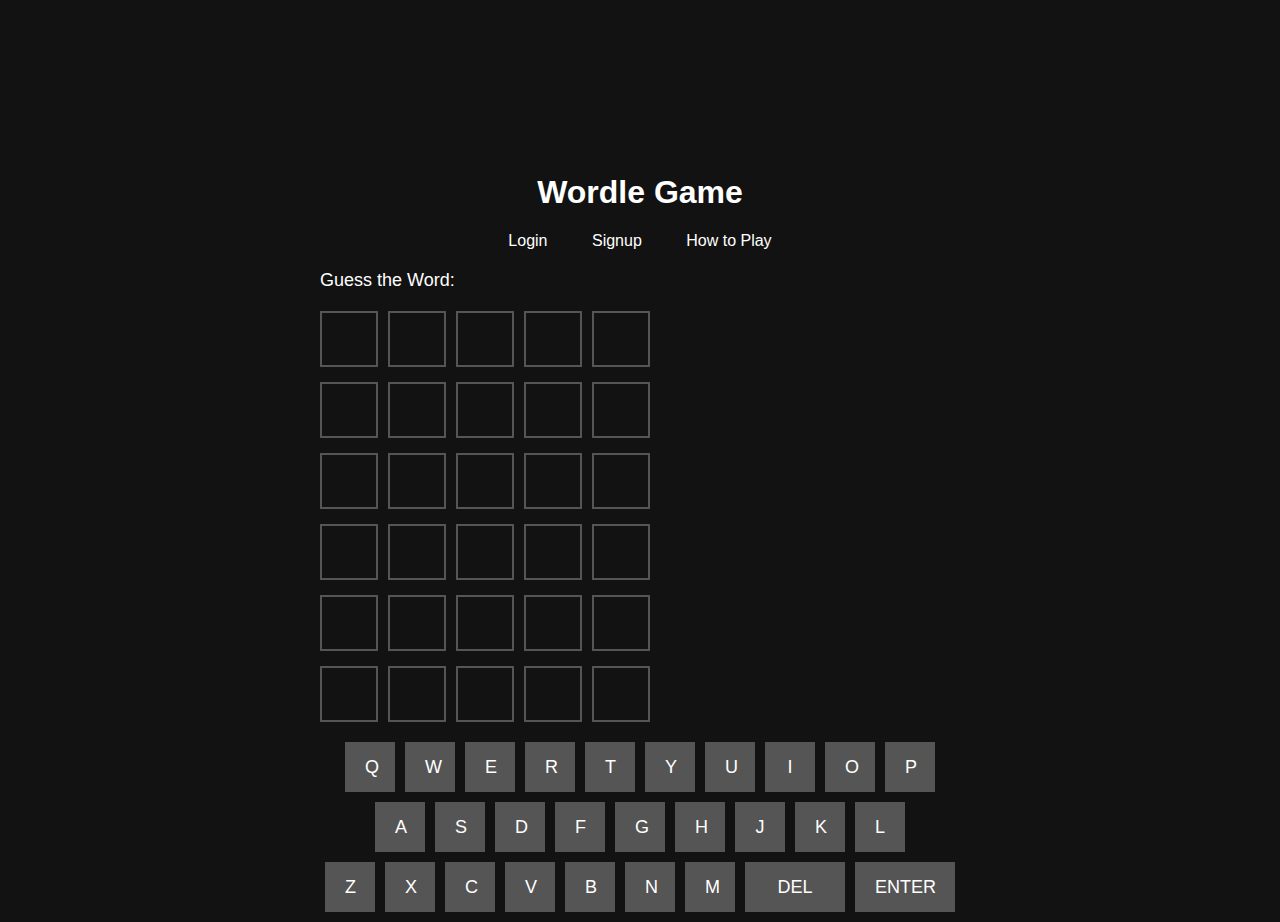
<file: index.html>
<!DOCTYPE html>
<html lang="en">
<head>
    <meta charset="UTF-8">
    <meta name="viewport" content="width=device-width, initial-scale=1, minimum-scale=1, maximum-scale=1, user-scalable=yes">
    <title>Wordle-like Game</title>
    <link rel="stylesheet" href="style.css">
</head>
<body>
    <header>
        <h1>Wordle Game</h1>
        <nav>
            <a href="login.html">Login</a>
            <a href="signup.html">Signup</a>
            <a href="#" id="howToPlayBtn">How to Play</a>

        </nav>
    </header>

    <main>
        <div id="word-display">Guess the Word: <span id="word-text"></span></div>
        <div class="grid">
            <!-- Create a 6x5 grid -->
            <div class="row">
                <input type="text" maxlength="1" class="cell" disabled>
                <input type="text" maxlength="1" class="cell" disabled>
                <input type="text" maxlength="1" class="cell" disabled>
                <input type="text" maxlength="1" class="cell" disabled>
                <input type="text" maxlength="1" class="cell" disabled>
            </div>
            <!-- Repeat for 5 more rows -->
            <div class="row">
                <input type="text" maxlength="1" class="cell" disabled>
                <input type="text" maxlength="1" class="cell" disabled>
                <input type="text" maxlength="1" class="cell" disabled>
                <input type="text" maxlength="1" class="cell" disabled>
                <input type="text" maxlength="1" class="cell" disabled>
            </div>
            <div class="row">
                <input type="text" maxlength="1" class="cell" disabled>
                <input type="text" maxlength="1" class="cell" disabled>
                <input type="text" maxlength="1" class="cell" disabled>
                <input type="text" maxlength="1" class="cell" disabled>
                <input type="text" maxlength="1" class="cell" disabled>
            </div>
            <div class="row">
                <input type="text" maxlength="1" class="cell" disabled>
                <input type="text" maxlength="1" class="cell" disabled>
                <input type="text" maxlength="1" class="cell" disabled>
                <input type="text" maxlength="1" class="cell" disabled>
                <input type="text" maxlength="1" class="cell" disabled>
            </div>
            <div class="row">
                <input type="text" maxlength="1" class="cell" disabled>
                <input type="text" maxlength="1" class="cell" disabled>
                <input type="text" maxlength="1" class="cell" disabled>
                <input type="text" maxlength="1" class="cell" disabled>
                <input type="text" maxlength="1" class="cell" disabled>
            </div>
            <div class="row">
                <input type="text" maxlength="1" class="cell" disabled>
                <input type="text" maxlength="1" class="cell" disabled>
                <input type="text" maxlength="1" class="cell" disabled>
                <input type="text" maxlength="1" class="cell" disabled>
                <input type="text" maxlength="1" class="cell" disabled>
            </div>
        </div>

        <!-- On-screen keyboard -->
        <div class="keyboard">
            <div class="keyboard-row">
                <button class="key">Q</button>
                <button class="key">W</button>
                <button class="key">E</button>
                <button class="key">R</button>
                <button class="key">T</button>
                <button class="key">Y</button>
                <button class="key">U</button>
                <button class="key">I</button>
                <button class="key">O</button>
                <button class="key">P</button>
            </div>
            <div class="keyboard-row">
                <button class="key">A</button>
                <button class="key">S</button>
                <button class="key">D</button>
                <button class="key">F</button>
                <button class="key">G</button>
                <button class="key">H</button>
                <button class="key">J</button>
                <button class="key">K</button>
                <button class="key">L</button>
            </div>
            <div class="keyboard-row">
                <button class="key">Z</button>
                <button class="key">X</button>
                <button class="key">C</button>
                <button class="key">V</button>
                <button class="key">B</button>
                <button class="key">N</button>
                <button class="key">M</button>
                <button class="keyS" id="delete">DEL</button>
                <button class="keyS" id="enter">ENTER</button>
            </div>
        </div>
    </main>
    <div id="howToPlayModal" class="modal">
        <div class="modal-content">
            <span class="close">&times;</span>
            <h2>How to Play</h2>
            <p>Guess the Wordle in 6 tries.</p>
            <ul>
                <li>Each guess must be a valid 5-letter word. Hit the enter button to submit.</li>
                <li>After each guess, the color of the tiles will change to show how close your guess was to the word.</li>
            </ul>
            <h3>Examples</h3>
            <p><strong>W</strong> E A R Y</p>
            <p>The letter W is in the word and in the correct spot.</p>
            <p>P <strong>I</strong> L L S</p>
            <p>The letter I is in the word but in the wrong spot.</p>
            <p>V A G U <strong>E</strong></p>
            <p>The letter E is not in the word in any spot.</p>
        </div>
    </div>


    <script src="script.js"></script>
</body>
</html>
</file>
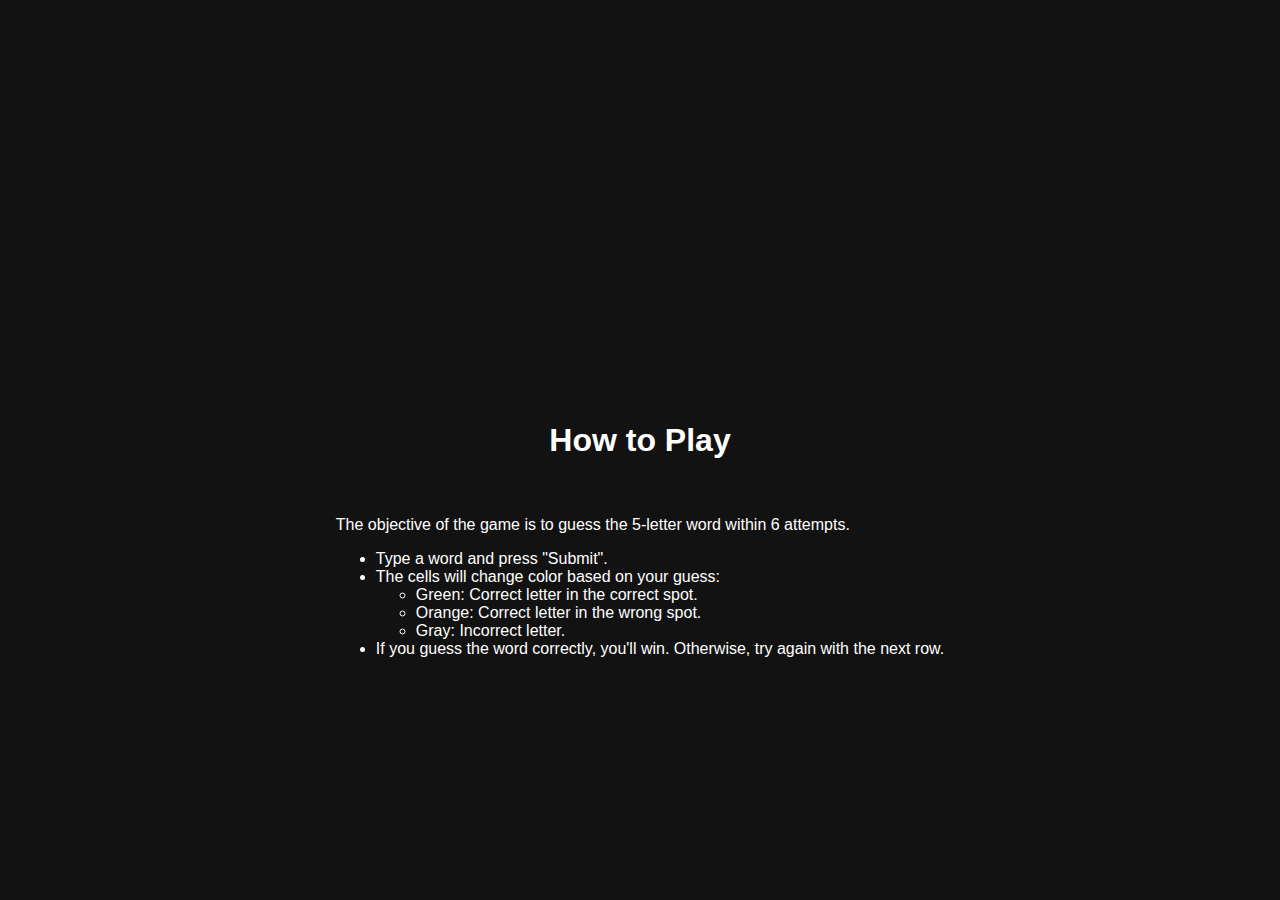
<file: howtoplay.html>
<!--HELLO -->
<!DOCTYPE html>
<html lang="en">
<head>
    <meta charset="UTF-8">
    <meta name="viewport" content="width=device-width, initial-scale=1.0">
    <title>How to Play</title>
    <link rel="stylesheet" href="style.css">
</head>
<body>
    <header>
        <h1>How to Play</h1>
    </header>

    <main>
        <p>The objective of the game is to guess the 5-letter word within 6 attempts.</p>
        <ul>
            <li>Type a word and press "Submit".</li>
            <li>The cells will change color based on your guess:
                <ul>
                    <li>Green: Correct letter in the correct spot.</li>
                    <li>Orange: Correct letter in the wrong spot.</li>
                    <li>Gray: Incorrect letter.</li>
                </ul>
            </li>
            <li>If you guess the word correctly, you'll win. Otherwise, try again with the next row.</li>
        </ul>
    </main>
</body>
</html>
</file>
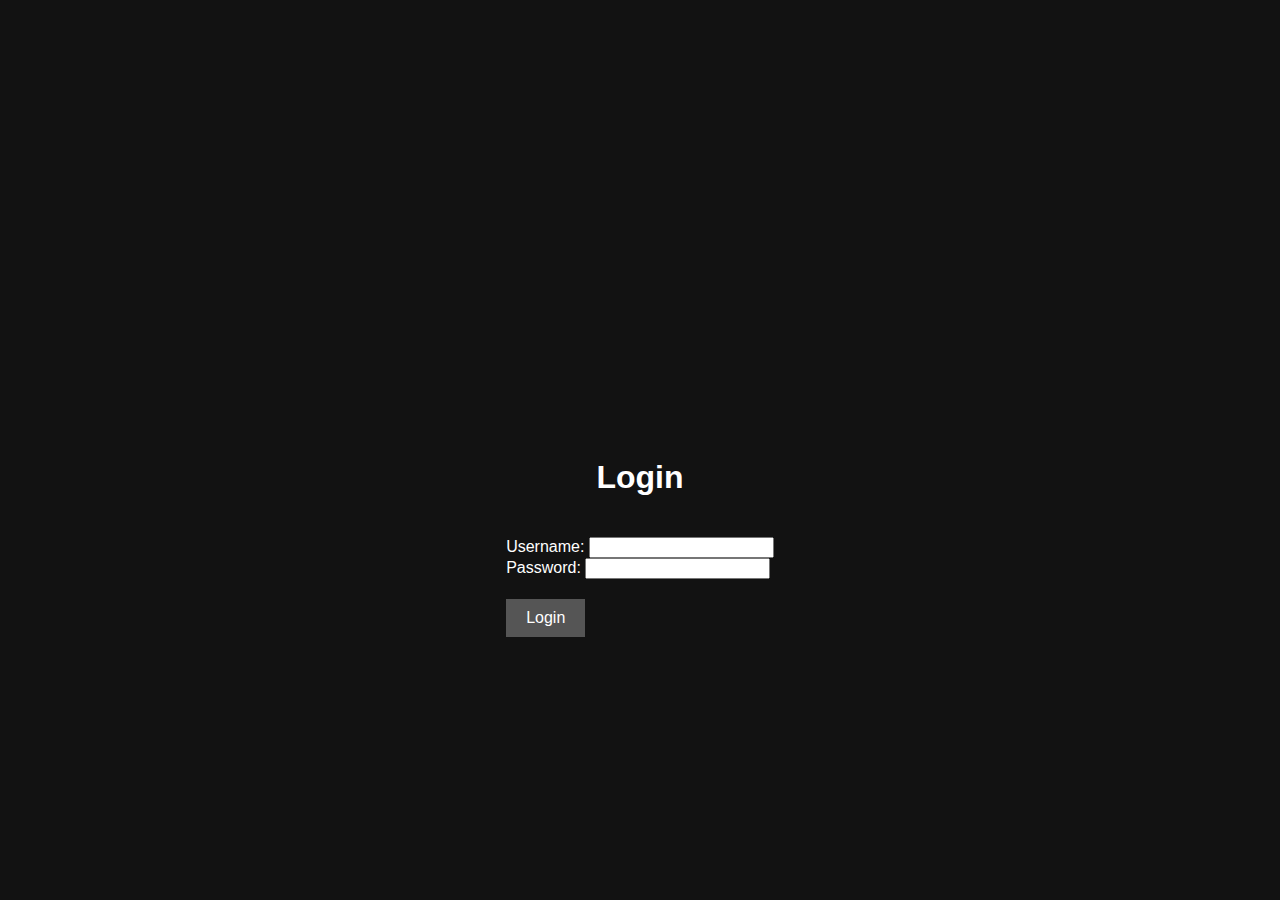
<file: login.html>
<!DOCTYPE html>
<html lang="en">
<head>
    <meta charset="UTF-8">
    <meta name="viewport" content="width=device-width, initial-scale=1.0">
    <title>Login</title>
    <link rel="stylesheet" href="style.css">
</head>
<body>
    <header>
        <h1>Login</h1>
    </header>

    <main>
        <form action="index.html">
            <label for="username">Username:</label>
            <input type="text" id="username" name="username" required>
            <br>
            <label for="password">Password:</label>
            <input type="password" id="password" name="password" required>
            <br>
            <button type="submit">Login</button>
        </form>
    </main>
</body>
</html>
</file>
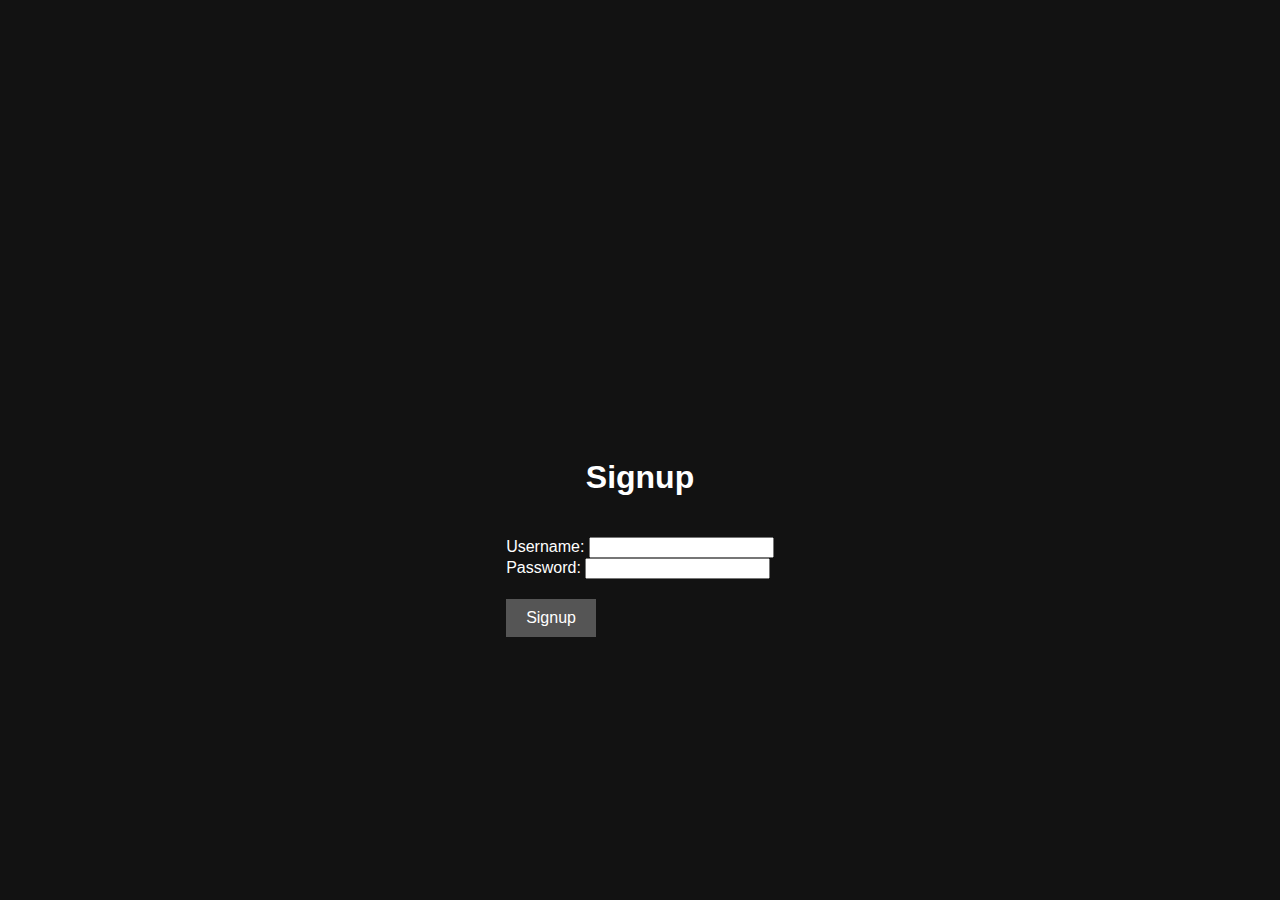
<file: signup.html>
<!DOCTYPE html>
<html lang="en">
<head>
    <meta charset="UTF-8">
    <meta name="viewport" content="width=device-width, initial-scale=1.0">
    <title>Signup</title>
    <link rel="stylesheet" href="style.css">
</head>
<body>
    <header>
        <h1>Signup</h1>
    </header>

    <main>
        <form action="login.html">
            <label for="username">Username:</label>
            <input type="text" id="username" name="username" required>
            <br>
            <label for="password">Password:</label>
            <input type="password" id="password" name="password" required>
            <br>
            <button type="submit">Signup</button>
        </form>
    </main>
</body>
</html>
</file>
<file: style.css>
body {
    font-family: Arial, sans-serif;
    background-color: #121212;
    color: #ffffff;
    display: flex;
    flex-direction: column;
    align-items: center;
    justify-content: center;
    height: 100vh;
    margin: 0;
}

header {
    text-align: center;
    margin-bottom: 20px;
    margin-top: 175px;
}

nav a {
    color: #ffffff;
    text-decoration: none;
    margin: 0 20px;
}

.grid {
    display: grid;
    grid-template-rows: repeat(6, 1fr);
    gap: 15px;
}

.row {
    display: grid;
    grid-template-columns: repeat(5, 1fr);
    gap: 10px;
}

.cell {
    width: 50px;
    height: 50px;
    text-align: center;
    font-size: 24px;
    border: 2px solid #555;
    background-color: transparent;
    color: #ffffff;
}

button {
    margin-top: 20px;
    padding: 10px 20px;
    font-size: 16px;
    background-color: #555;
    color: #ffffff;
    border: none;
    cursor: pointer;
}

button:hover {
    background-color: #777;
}

.correct {
    background-color: green;
}

.present {
    background-color: orange;
}

.absent {
    background-color: #333;
}

#word-display {
    margin-bottom: 20px;
    font-size: 18px;
}

.grid {
    display: grid;
    gap: 15px;
}

.row {
    display: flex;
}

.cell {
    width: 50px;
    height: 50px;
    text-align: center;
    font-size: 24px;
    text-transform: uppercase;
}

.keyboard {
    margin-top: 20px;
}

.keyboard-row {
    display: flex;
    justify-content: center;
    margin-bottom: 10px;
}

.key {
    width: 50px;
    height: 50px;
    font-size: 18px;
    margin: 0 5px;
    text-transform: uppercase;
}
.keyS {
    width: 100px;
    height: 50px;
    font-size: 18px;
    margin: 0 5px;
    text-transform: uppercase;
}
button {
    cursor: pointer;
}
/* Modal styling */

/* Modal styling */
.modal {
    display: none; /* Hidden by default */
    position: fixed; /* Stay in place */
    z-index: 1000; /* Sit on top */
    left: 0;
    top: 0;
    width: 100%;
    height: 100%;
    overflow: auto; /* Enable scroll if needed */
    background-color: rgba(0, 0, 0, 0.4); /* Black with opacity */
}

.modal-content {
    background-color: #010000;
    margin: 15% auto; /* 15% from the top and centered */
    padding: 20px;
    border: 1px solid #888;
    width: 80%; /* Could be more or less, depending on screen size */
    max-width: 500px; /* Max width of the modal */
    box-shadow: 0 4px 8px 0 rgba(0, 0, 0, 0.2);
}

.close {
    color: #aaa;
    float: right;
    font-size: 28px;
    font-weight: bold;
}

.close:hover,
.close:focus {
    color: black;
    text-decoration: none;
    cursor: pointer;
}
</file>
